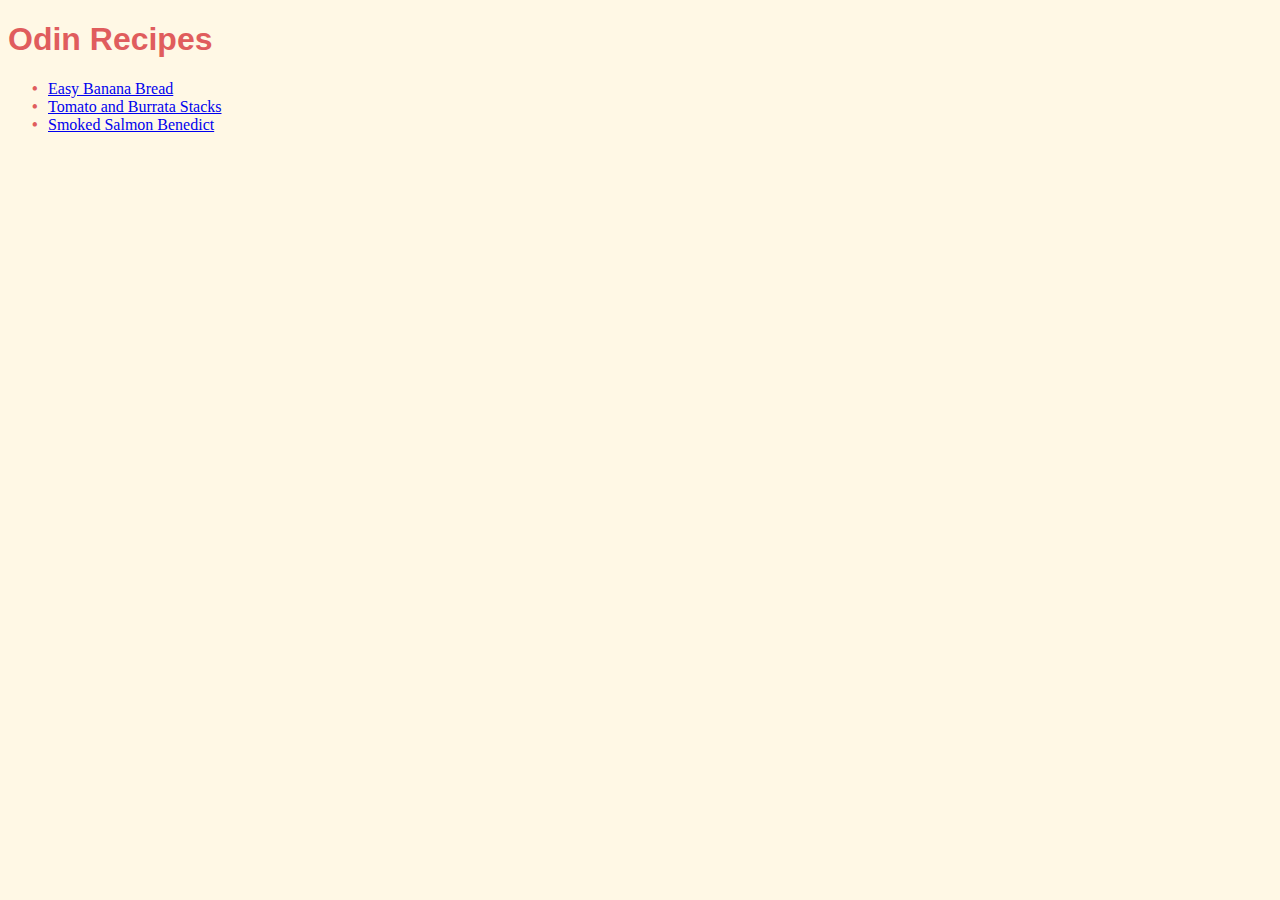
<file: index.html>
<!DOCTYPE html>
<html lang="en">
<head>
  <meta charset="UTF-8">
  <meta http-equiv="X-UA-Compatible" content="IE=edge">
  <meta name="viewport" content="width=device-width, initial-scale=1.0">
  <title>Odin Recipes</title>
  <link rel="stylesheet" href="styles.css">
</head>
<body>
  <h1>Odin Recipes</h1>
  <ul>
    <li><a href="recipes/easy-banana-bread.html">Easy Banana Bread</a></li>
    <li><a href="recipes/tomato-and-burrata-stacks.html">Tomato and Burrata Stacks</a></li>
    <li><a href="recipes/smoked-salmon-benedict.html">Smoked Salmon Benedict</a></li>
  </ul>
</body>
</html>
</file>
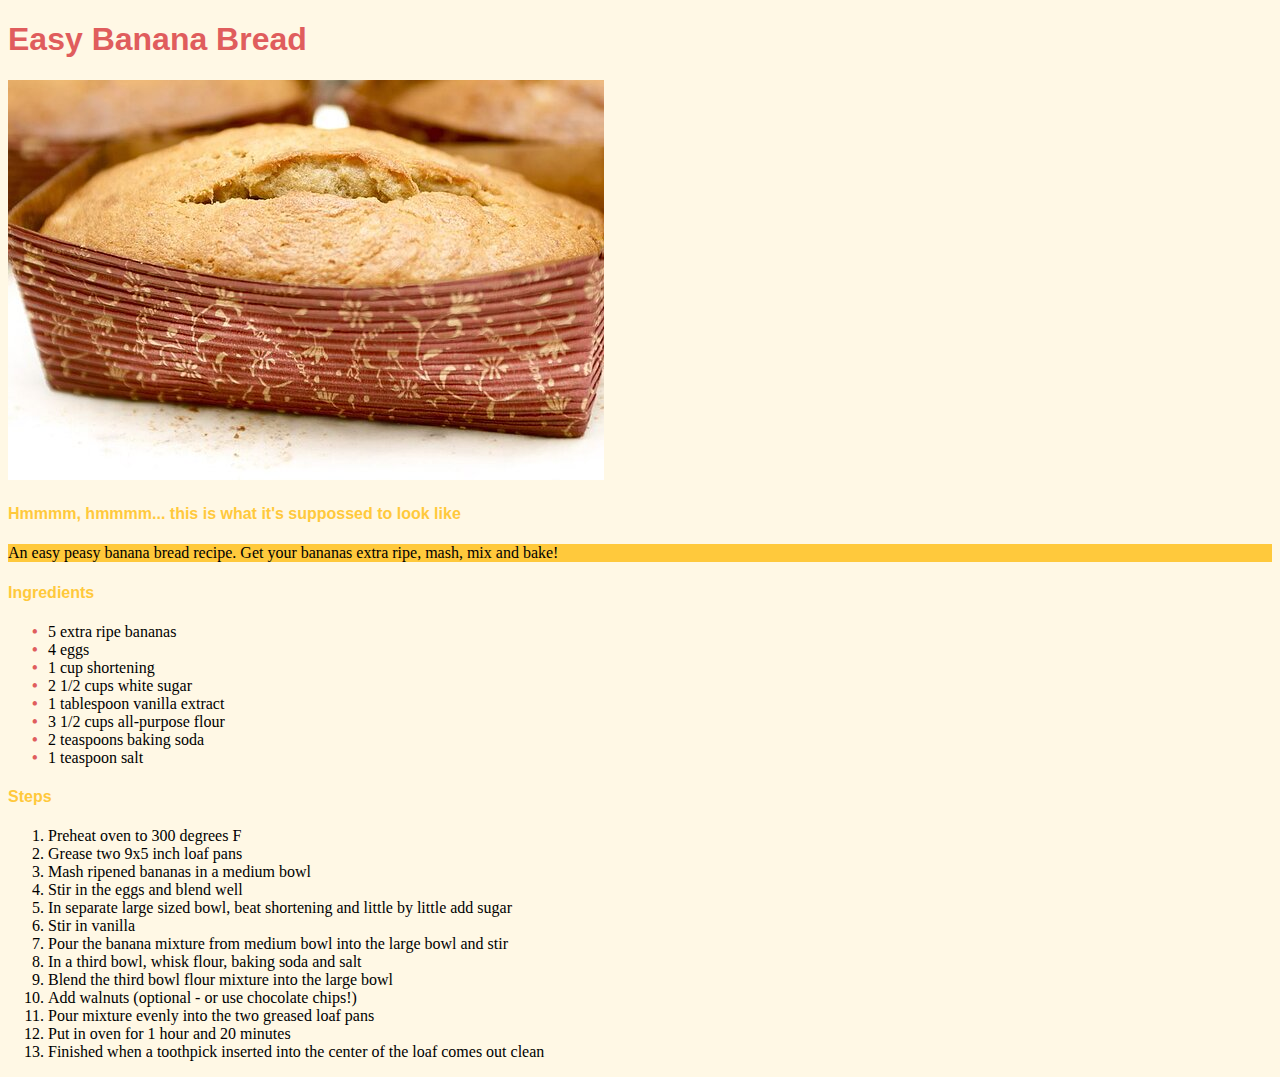
<file: recipes/easy-banana-bread.html>
<!DOCTYPE html>
<html lang="en">
<head>
  <meta charset="UTF-8">
  <meta http-equiv="X-UA-Compatible" content="IE=edge">
  <meta name="viewport" content="width=device-width, initial-scale=1.0">
  <title>Odin Recipes</title>
  <link rel="stylesheet" href="../styles.css">
</head>
<body>
  <h1>Easy Banana Bread</h1>
  <img src="../images/finished-banana-bread.jpg" alt="Loaf of banana bread">
  <h4>Hmmmm, hmmmm... this is what it's suppossed to look like</h4>
  <p class="description">An easy peasy banana bread recipe. Get your bananas extra ripe, mash, mix and bake!</p>
  <h4>Ingredients</h4>
  <ul>
    <li>5 extra ripe bananas</li>
    <li>4 eggs</li>
    <li>1 cup shortening</li>
    <li>2 1/2 cups white sugar</li>
    <li>1 tablespoon vanilla extract</li>
    <li>3 1/2 cups all-purpose flour</li>
    <li>2 teaspoons baking soda</li>
    <li>1 teaspoon salt</li>
  </ul>
  <h4>Steps</h4>
  <ol>
    <li>Preheat oven to 300 degrees F</li>
    <li>Grease two 9x5 inch loaf pans</li>
    <li>Mash ripened bananas in a medium bowl</li>
    <li>Stir in the eggs and blend well</li>
    <li>In separate large sized bowl, beat shortening and little by little add sugar</li>
    <li>Stir in vanilla</li>
    <li>Pour the banana mixture from medium bowl into the large bowl and stir</li>
    <li>In a third bowl, whisk flour, baking soda and salt</li>
    <li>Blend the third bowl flour mixture into the large bowl</li>
    <li>Add walnuts (optional - or use chocolate chips!)</li>
    <li>Pour mixture evenly into the two greased loaf pans</li>
    <li>Put in oven for 1 hour and 20 minutes</li>
    <li>Finished when a toothpick inserted into the center of the loaf comes out clean</li>
  </ol>
</body>
</html>
</file>
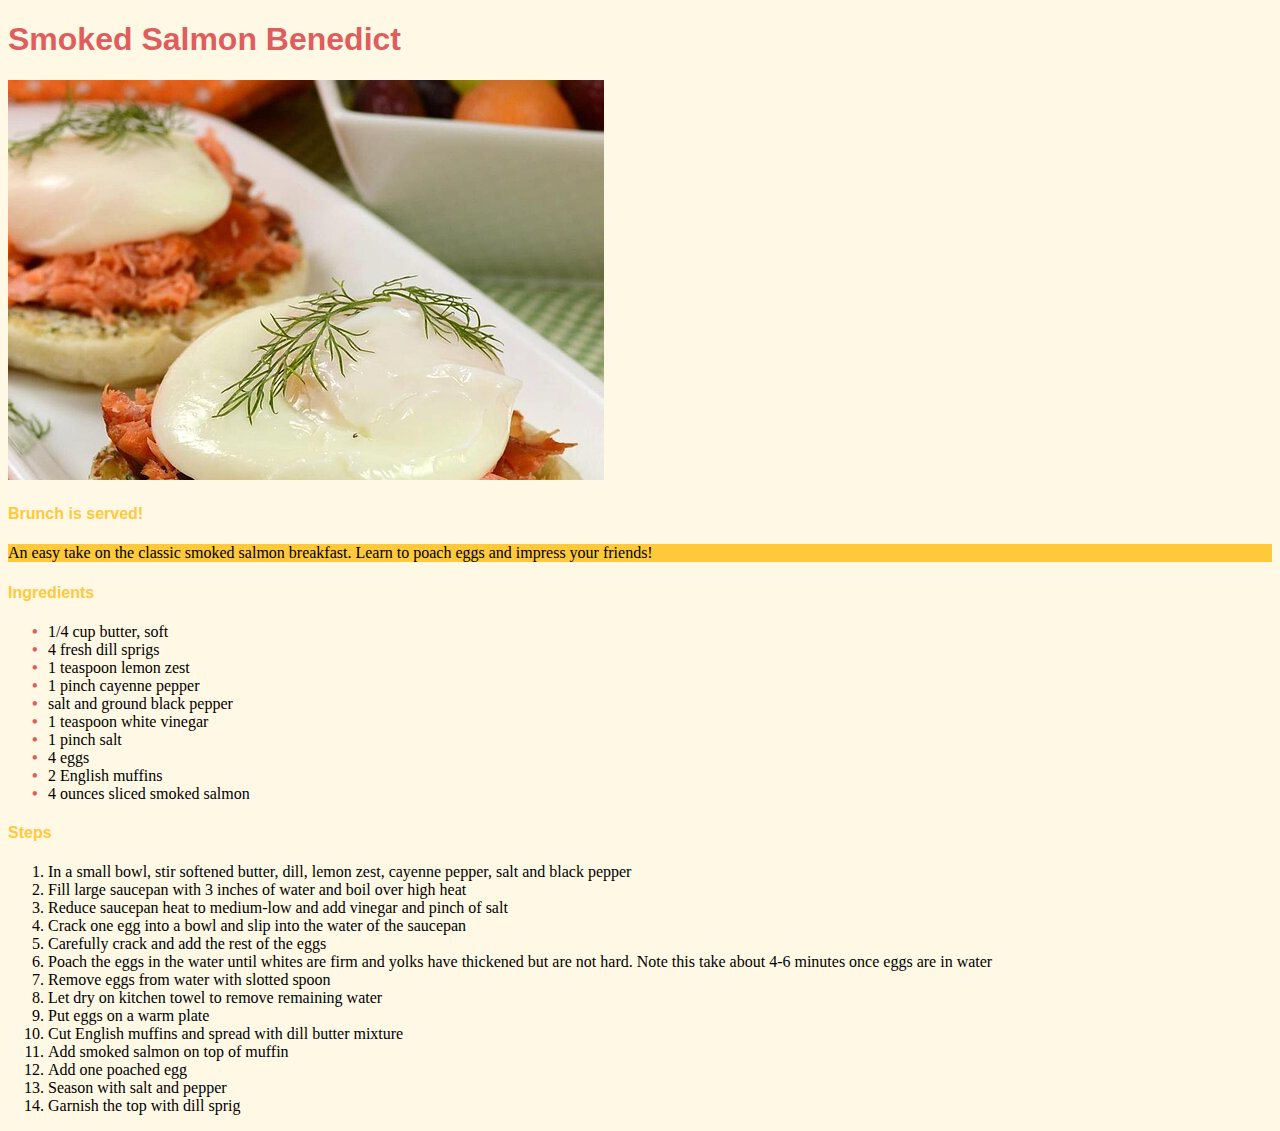
<file: recipes/smoked-salmon-benedict.html>
<!DOCTYPE html>
<html lang="en">
<head>
  <meta charset="UTF-8">
  <meta http-equiv="X-UA-Compatible" content="IE=edge">
  <meta name="viewport" content="width=device-width, initial-scale=1.0">
  <title>Odin Recipes</title>
  <link rel="stylesheet" href="../styles.css">
</head>
<body>
  <h1>Smoked Salmon Benedict</h1>
  <img src="../images/smoked-salmon-benedict.jpg" alt="Smoked salmon benedicts over English muffins, topped with dill sprig">
  <h4>Brunch is served!</h4>
  <p class="description">An easy take on the classic smoked salmon breakfast. Learn to poach eggs and impress your friends!</p>
  <h4>Ingredients</h4>
  <ul>
    <li>1/4 cup butter, soft</li>
    <li>4 fresh dill sprigs</li>
    <li>1 teaspoon lemon zest</li>
    <li>1 pinch cayenne pepper</li>
    <li>salt and ground black pepper</li>
    <li>1 teaspoon white vinegar</li>
    <li>1 pinch salt</li>
    <li>4 eggs</li>
    <li>2 English muffins</li>
    <li>4 ounces sliced smoked salmon</li>
  </ul>
  <h4>Steps</h4>
  <ol>
    <li>In a small bowl, stir softened butter, dill, lemon zest, cayenne pepper, salt and black pepper</li>
    <li>Fill large saucepan with 3 inches of water and boil over high heat</li>
    <li>Reduce saucepan heat to medium-low and add vinegar and pinch of salt</li>
    <li>Crack one egg into a bowl and slip into the water of the saucepan</li>
    <li>Carefully crack and add the rest of the eggs</li>
    <li>Poach the eggs in the water until whites are firm and yolks have thickened but are not hard. Note this take about 4-6 minutes once eggs are in water</li>
    <li>Remove eggs from water with slotted spoon</li>
    <li>Let dry on kitchen towel to remove remaining water</li>
    <li>Put eggs on a warm plate</li>
    <li>Cut English muffins and spread with dill butter mixture</li>
    <li>Add smoked salmon on top of muffin</li>
    <li>Add one poached egg</li>
    <li>Season with salt and pepper</li>
    <li>Garnish the top with dill sprig</li>
  </ol>
</body>
</html>
</file>
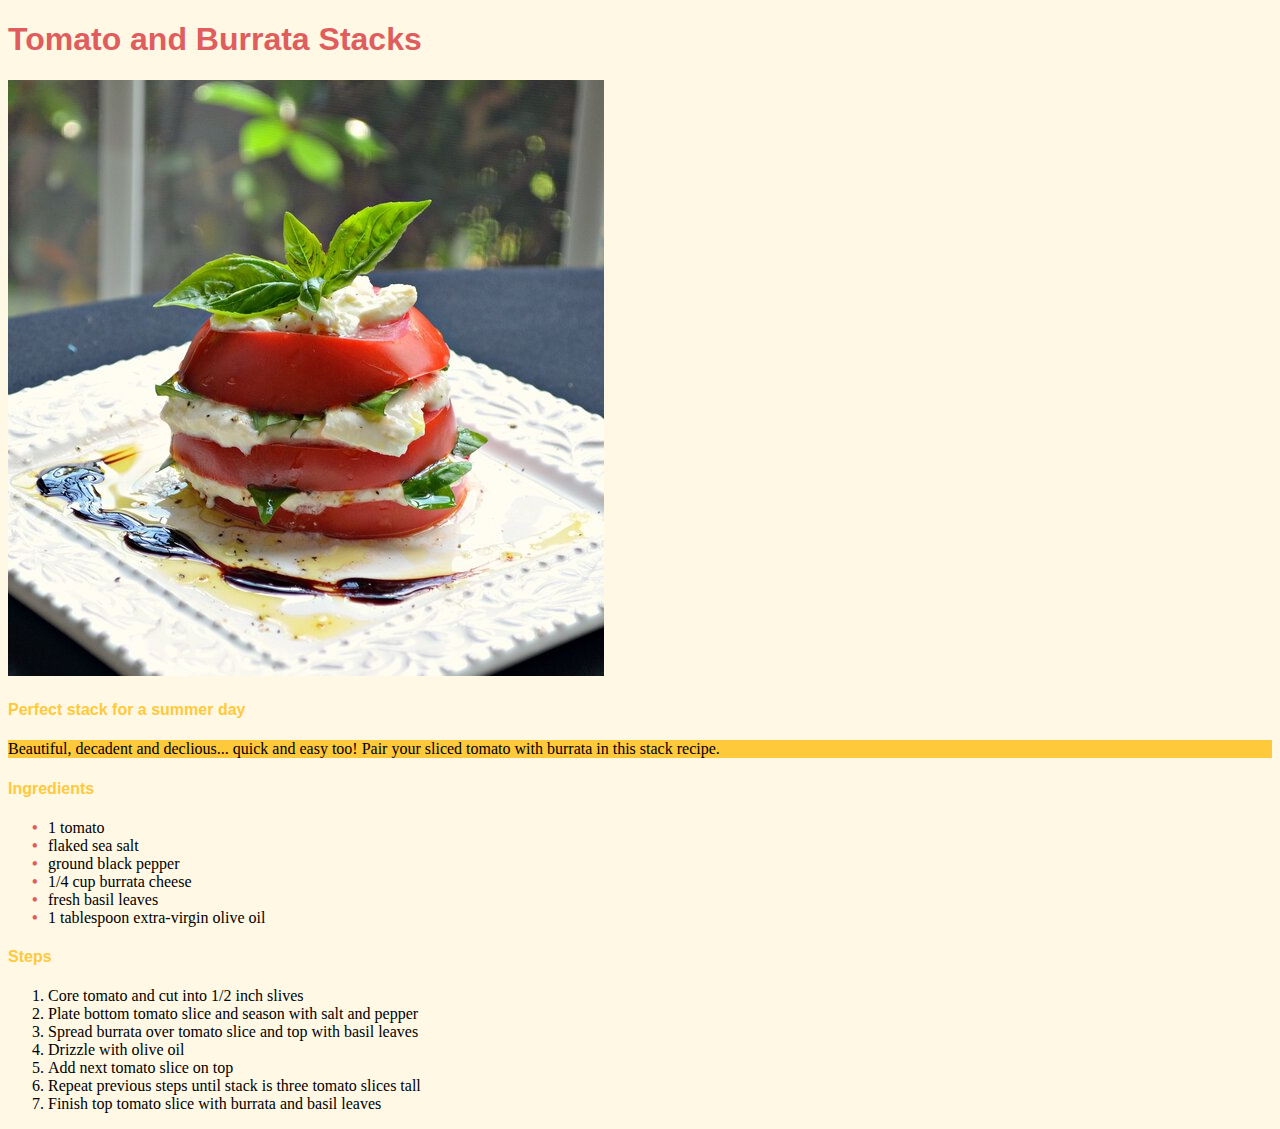
<file: recipes/tomato-and-burrata-stacks.html>
<!DOCTYPE html>
<html lang="en">
<head>
  <meta charset="UTF-8">
  <meta http-equiv="X-UA-Compatible" content="IE=edge">
  <meta name="viewport" content="width=device-width, initial-scale=1.0">
  <title>Odin Recipes</title>
  <link rel="stylesheet" href="../styles.css">
</head>
<body>
  <h1>Tomato and Burrata Stacks</h1>
  <img src="../images/stacked-tomato-burrata.jpeg" alt="Stack of tomato slices with burrata between">
  <h4>Perfect stack for a summer day</h4>
  <p class="description">Beautiful, decadent and declious... quick and easy too! Pair your sliced tomato with burrata in this stack recipe.</p>
  <h4>Ingredients</h4>
  <ul>
    <li>1 tomato</li>
    <li>flaked sea salt</li>
    <li>ground black pepper</li>
    <li>1/4 cup burrata cheese</li>
    <li>fresh basil leaves</li>
    <li>1 tablespoon extra-virgin olive oil</li>
  </ul>
  <h4>Steps</h4>
  <ol>
    <li>Core tomato and cut into 1/2 inch slives</li>
    <li>Plate bottom tomato slice and season with salt and pepper</li>
    <li>Spread burrata over tomato slice and top with basil leaves</li>
    <li>Drizzle with olive oil</li>
    <li>Add next tomato slice on top</li>
    <li>Repeat previous steps until stack is three tomato slices tall</li>
    <li>Finish top tomato slice with burrata and basil leaves</li>
  </ol>
</body>
</html>
</file>
<file: styles.css>
h1 {
  color: #E05D5D;
  font-family: Helvetica, sans-serif;
  font-weight: bold;
}

h4 {
  color: #FFC93C;
  font-family: Helvetica, sans-serif;
  font-weight: bold;
}

.description {
  background-color: #FFC93C;
  color: black;
}

ul {
  list-style: none;
}

ul li::before {
  content: "\2022";
  color: #E05D5D;
  font-weight: bold;
  display: inline-block;
  width: 1em;
  margin-left: -1em;
}

body {
  background-color: #FFF8E5;
}
</file>
